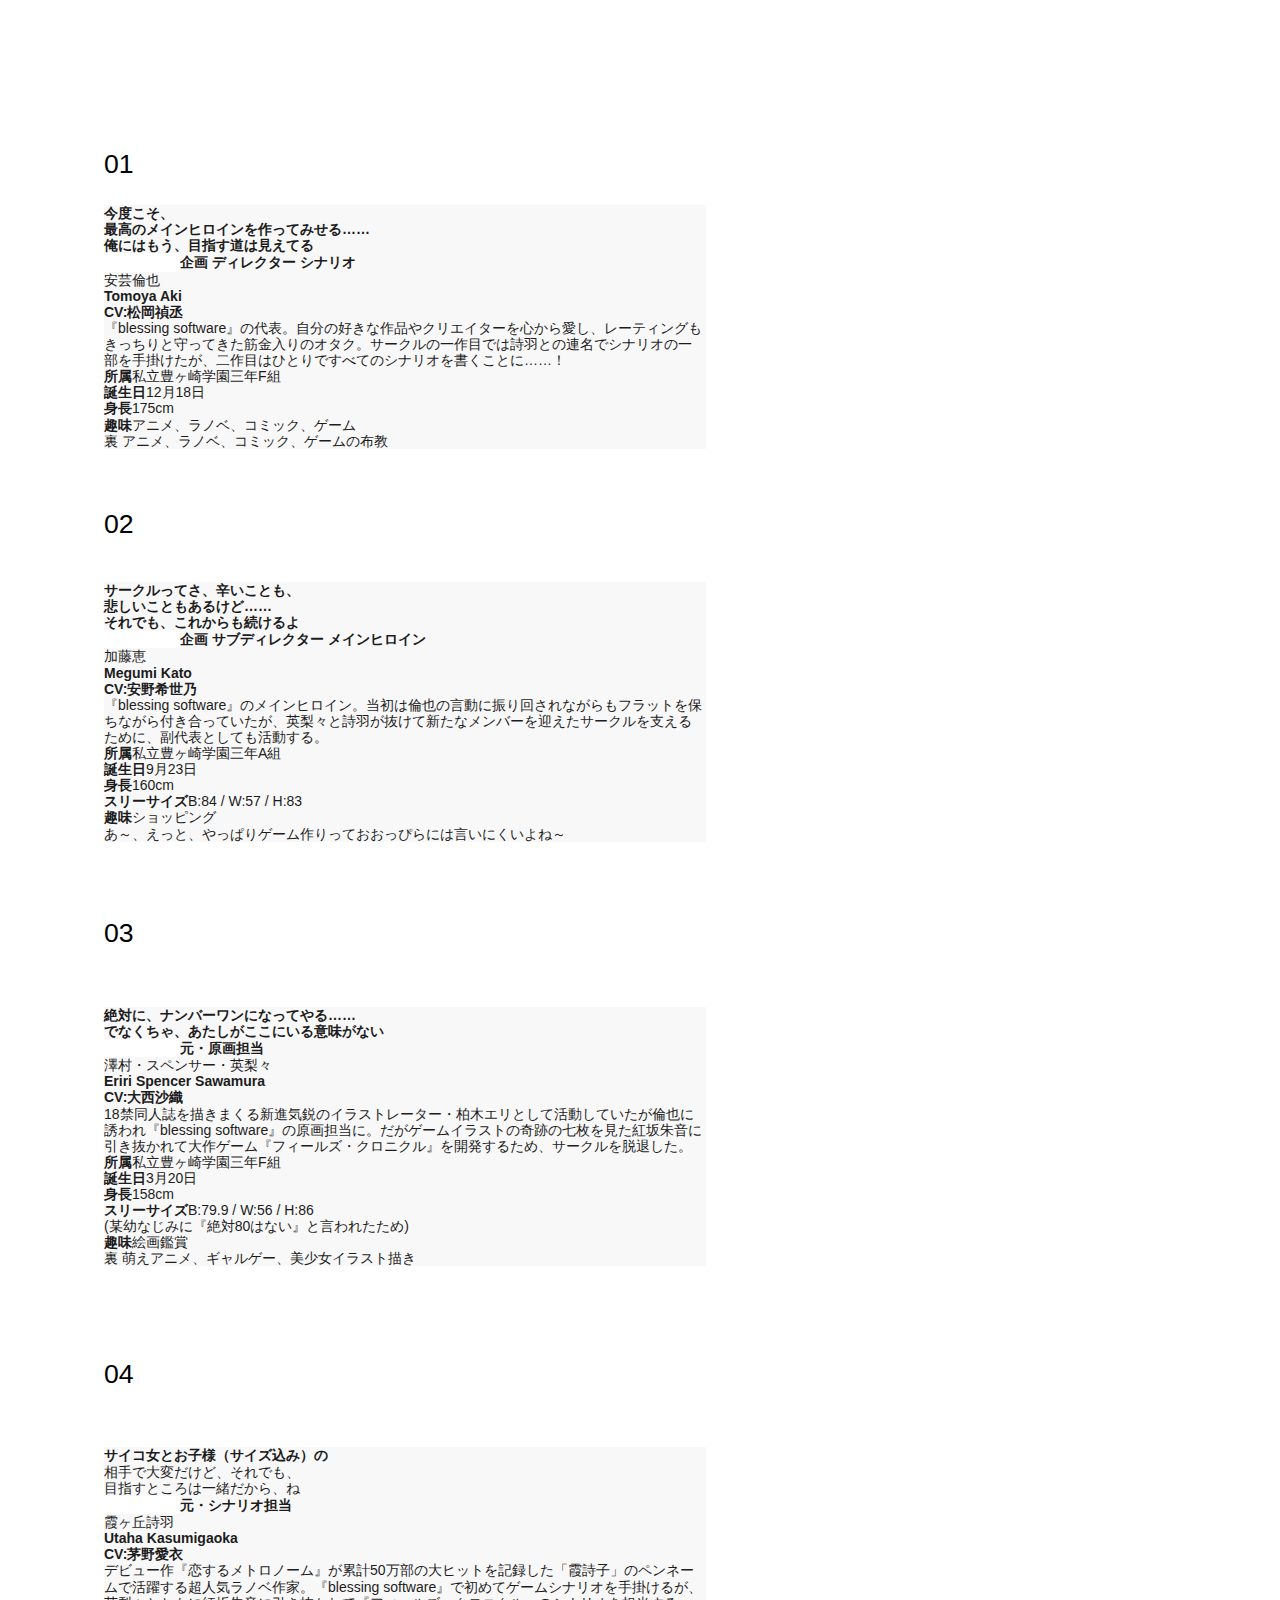
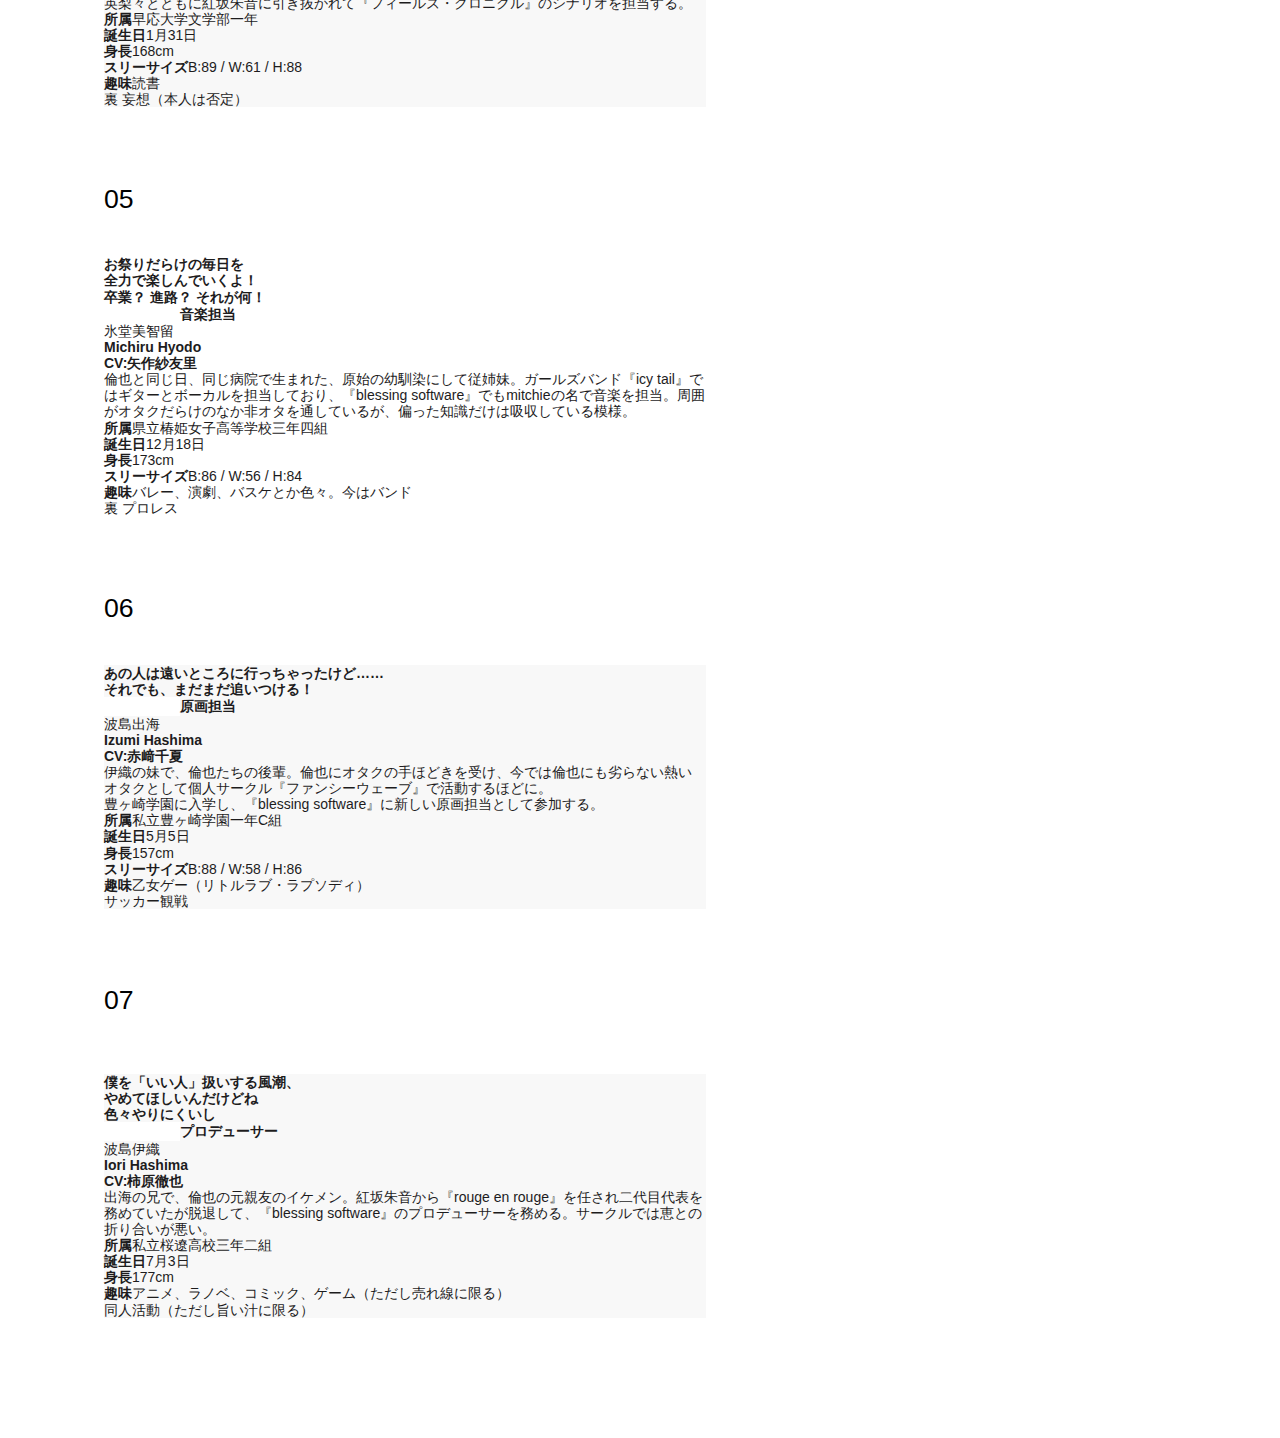
<file: text/character.html>
<html><head><meta content="text/html; charset=UTF-8" http-equiv="content-type"><style type="text/css">.lst-kix_aqgvry9ft6my-8>li:before{content:"\0025a0  "}.lst-kix_yg22d0frt7m1-2>li:before{content:"\0025a0  "}ul.lst-kix_jka4qryafmda-8{list-style-type:none}.lst-kix_yg22d0frt7m1-0>li:before{content:"  "}.lst-kix_yg22d0frt7m1-1>li:before{content:"\0025cb  "}ul.lst-kix_jka4qryafmda-1{list-style-type:none}ul.lst-kix_yg22d0frt7m1-4{list-style-type:none}ul.lst-kix_jka4qryafmda-0{list-style-type:none}ul.lst-kix_yg22d0frt7m1-5{list-style-type:none}ul.lst-kix_jka4qryafmda-3{list-style-type:none}ul.lst-kix_yg22d0frt7m1-6{list-style-type:none}ul.lst-kix_j9y5236015b-0{list-style-type:none}ul.lst-kix_jka4qryafmda-2{list-style-type:none}ul.lst-kix_yg22d0frt7m1-7{list-style-type:none}ul.lst-kix_jka4qryafmda-5{list-style-type:none}ul.lst-kix_yg22d0frt7m1-8{list-style-type:none}ul.lst-kix_jka4qryafmda-4{list-style-type:none}ul.lst-kix_jka4qryafmda-7{list-style-type:none}ul.lst-kix_jka4qryafmda-6{list-style-type:none}ul.lst-kix_yg22d0frt7m1-0{list-style-type:none}ul.lst-kix_yg22d0frt7m1-1{list-style-type:none}ul.lst-kix_yg22d0frt7m1-2{list-style-type:none}ul.lst-kix_yg22d0frt7m1-3{list-style-type:none}.lst-kix_sx49mi2dxip8-7>li:before{content:"\0025cb  "}.lst-kix_sx49mi2dxip8-6>li:before{content:"\0025cf  "}.lst-kix_sx49mi2dxip8-8>li:before{content:"\0025a0  "}.lst-kix_sx49mi2dxip8-5>li:before{content:"\0025a0  "}ul.lst-kix_aqgvry9ft6my-8{list-style-type:none}ul.lst-kix_aqgvry9ft6my-5{list-style-type:none}.lst-kix_jka4qryafmda-0>li:before{content:"  "}.lst-kix_jka4qryafmda-1>li:before{content:"\0025cb  "}ul.lst-kix_aqgvry9ft6my-4{list-style-type:none}ul.lst-kix_aqgvry9ft6my-7{list-style-type:none}ul.lst-kix_aqgvry9ft6my-6{list-style-type:none}ul.lst-kix_aqgvry9ft6my-1{list-style-type:none}.lst-kix_jka4qryafmda-2>li:before{content:"\0025a0  "}ul.lst-kix_aqgvry9ft6my-0{list-style-type:none}ul.lst-kix_aqgvry9ft6my-3{list-style-type:none}ul.lst-kix_aqgvry9ft6my-2{list-style-type:none}ul.lst-kix_sx49mi2dxip8-8{list-style-type:none}ul.lst-kix_sx49mi2dxip8-7{list-style-type:none}ul.lst-kix_sx49mi2dxip8-6{list-style-type:none}ul.lst-kix_sx49mi2dxip8-5{list-style-type:none}ul.lst-kix_sx49mi2dxip8-4{list-style-type:none}ul.lst-kix_sx49mi2dxip8-3{list-style-type:none}ul.lst-kix_sx49mi2dxip8-2{list-style-type:none}ul.lst-kix_sx49mi2dxip8-1{list-style-type:none}ul.lst-kix_sx49mi2dxip8-0{list-style-type:none}.lst-kix_jka4qryafmda-8>li:before{content:"\0025a0  "}.lst-kix_jka4qryafmda-4>li:before{content:"\0025cb  "}.lst-kix_jka4qryafmda-5>li:before{content:"\0025a0  "}.lst-kix_sx49mi2dxip8-0>li:before{content:"  "}.lst-kix_sx49mi2dxip8-1>li:before{content:"\0025cb  "}.lst-kix_jka4qryafmda-3>li:before{content:"\0025cf  "}.lst-kix_jka4qryafmda-7>li:before{content:"\0025cb  "}.lst-kix_sx49mi2dxip8-3>li:before{content:"\0025cf  "}.lst-kix_sx49mi2dxip8-2>li:before{content:"\0025a0  "}.lst-kix_sx49mi2dxip8-4>li:before{content:"\0025cb  "}.lst-kix_jka4qryafmda-6>li:before{content:"\0025cf  "}ul.lst-kix_z09qjpfjj9wl-7{list-style-type:none}ul.lst-kix_z09qjpfjj9wl-8{list-style-type:none}ul.lst-kix_z09qjpfjj9wl-5{list-style-type:none}ul.lst-kix_z09qjpfjj9wl-6{list-style-type:none}.lst-kix_j9y5236015b-0>li:before{content:"  "}.lst-kix_j9y5236015b-2>li:before{content:"\0025a0  "}.lst-kix_j9y5236015b-1>li:before{content:"\0025cb  "}.lst-kix_j9y5236015b-4>li:before{content:"\0025cb  "}.lst-kix_j9y5236015b-6>li:before{content:"\0025cf  "}.lst-kix_j9y5236015b-3>li:before{content:"\0025cf  "}.lst-kix_j9y5236015b-7>li:before{content:"\0025cb  "}.lst-kix_j9y5236015b-5>li:before{content:"\0025a0  "}ul.lst-kix_3fnllqt2uqr1-3{list-style-type:none}ul.lst-kix_3fnllqt2uqr1-2{list-style-type:none}ul.lst-kix_3fnllqt2uqr1-5{list-style-type:none}.lst-kix_j9y5236015b-8>li:before{content:"\0025a0  "}ul.lst-kix_3fnllqt2uqr1-4{list-style-type:none}ul.lst-kix_3fnllqt2uqr1-7{list-style-type:none}ul.lst-kix_3fnllqt2uqr1-6{list-style-type:none}ul.lst-kix_3fnllqt2uqr1-8{list-style-type:none}ul.lst-kix_3fnllqt2uqr1-1{list-style-type:none}ul.lst-kix_3fnllqt2uqr1-0{list-style-type:none}ul.lst-kix_z09qjpfjj9wl-3{list-style-type:none}ul.lst-kix_z09qjpfjj9wl-4{list-style-type:none}ul.lst-kix_z09qjpfjj9wl-1{list-style-type:none}ul.lst-kix_z09qjpfjj9wl-2{list-style-type:none}ul.lst-kix_z09qjpfjj9wl-0{list-style-type:none}ul.lst-kix_j9y5236015b-5{list-style-type:none}ul.lst-kix_j9y5236015b-6{list-style-type:none}ul.lst-kix_j9y5236015b-7{list-style-type:none}ul.lst-kix_j9y5236015b-8{list-style-type:none}ul.lst-kix_j9y5236015b-1{list-style-type:none}ul.lst-kix_j9y5236015b-2{list-style-type:none}ul.lst-kix_j9y5236015b-3{list-style-type:none}ul.lst-kix_j9y5236015b-4{list-style-type:none}.lst-kix_3fnllqt2uqr1-0>li:before{content:"  "}.lst-kix_z09qjpfjj9wl-3>li:before{content:"\0025cf  "}.lst-kix_z09qjpfjj9wl-2>li:before{content:"\0025a0  "}.lst-kix_z09qjpfjj9wl-4>li:before{content:"\0025cb  "}.lst-kix_aqgvry9ft6my-2>li:before{content:"\0025a0  "}.lst-kix_aqgvry9ft6my-4>li:before{content:"\0025cb  "}.lst-kix_z09qjpfjj9wl-1>li:before{content:"\0025cb  "}.lst-kix_z09qjpfjj9wl-5>li:before{content:"\0025a0  "}.lst-kix_yg22d0frt7m1-3>li:before{content:"\0025cf  "}.lst-kix_aqgvry9ft6my-3>li:before{content:"\0025cf  "}.lst-kix_aqgvry9ft6my-7>li:before{content:"\0025cb  "}.lst-kix_z09qjpfjj9wl-7>li:before{content:"\0025cb  "}.lst-kix_3fnllqt2uqr1-1>li:before{content:"\0025cb  "}.lst-kix_yg22d0frt7m1-4>li:before{content:"\0025cb  "}.lst-kix_yg22d0frt7m1-5>li:before{content:"\0025a0  "}.lst-kix_z09qjpfjj9wl-0>li:before{content:"  "}.lst-kix_z09qjpfjj9wl-6>li:before{content:"\0025cf  "}.lst-kix_z09qjpfjj9wl-8>li:before{content:"\0025a0  "}.lst-kix_aqgvry9ft6my-6>li:before{content:"\0025cf  "}.lst-kix_3fnllqt2uqr1-2>li:before{content:"\0025a0  "}.lst-kix_3fnllqt2uqr1-3>li:before{content:"\0025cf  "}.lst-kix_yg22d0frt7m1-6>li:before{content:"\0025cf  "}.lst-kix_aqgvry9ft6my-5>li:before{content:"\0025a0  "}.lst-kix_3fnllqt2uqr1-4>li:before{content:"\0025cb  "}.lst-kix_3fnllqt2uqr1-5>li:before{content:"\0025a0  "}.lst-kix_yg22d0frt7m1-8>li:before{content:"\0025a0  "}.lst-kix_yg22d0frt7m1-7>li:before{content:"\0025cb  "}.lst-kix_3fnllqt2uqr1-8>li:before{content:"\0025a0  "}.lst-kix_aqgvry9ft6my-0>li:before{content:"  "}.lst-kix_3fnllqt2uqr1-6>li:before{content:"\0025cf  "}.lst-kix_3fnllqt2uqr1-7>li:before{content:"\0025cb  "}.lst-kix_aqgvry9ft6my-1>li:before{content:"\0025cb  "}ol{margin:0;padding:0}table td,table th{padding:0}.c4{background-color:#ffffff;padding-top:0pt;padding-bottom:0pt;line-height:1.15;orphans:2;widows:2;text-align:left}.c3{color:#000000;font-weight:400;text-decoration:none;vertical-align:baseline;font-size:12pt;font-family:"Arial";font-style:normal}.c11{padding-top:20pt;padding-bottom:6pt;line-height:1.15;page-break-after:avoid;orphans:2;widows:2;text-align:left}.c2{background-color:#f8f8f8;padding-top:0pt;padding-bottom:0pt;line-height:1.15;orphans:2;widows:2;text-align:left}.c6{padding-top:0pt;padding-bottom:0pt;line-height:1.15;orphans:2;widows:2;text-align:left;height:12pt}.c1{color:#1d1c1d;font-weight:400;text-decoration:none;vertical-align:baseline;font-size:10.5pt;font-family:"Arial";font-style:normal}.c5{text-decoration:none;vertical-align:baseline;font-family:"Arial";font-style:normal}.c0{font-size:10.5pt;color:#1d1c1d;font-weight:700}.c9{color:#000000;font-weight:400;font-size:20pt}.c12{background-color:#ffffff;max-width:451.4pt;padding:72pt 72pt 72pt 72pt}.c8{padding:0;margin:0}.c10{margin-left:57pt;padding-left:0pt}.c7{color:#1d1c1d;font-size:10.5pt}.title{padding-top:0pt;color:#000000;font-size:26pt;padding-bottom:3pt;font-family:"Arial";line-height:1.15;page-break-after:avoid;orphans:2;widows:2;text-align:left}.subtitle{padding-top:0pt;color:#666666;font-size:15pt;padding-bottom:16pt;font-family:"Arial";line-height:1.15;page-break-after:avoid;orphans:2;widows:2;text-align:left}li{color:#000000;font-size:12pt;font-family:"Arial"}p{margin:0;color:#000000;font-size:12pt;font-family:"Arial"}h1{padding-top:20pt;color:#000000;font-size:20pt;padding-bottom:6pt;font-family:"Arial";line-height:1.15;page-break-after:avoid;orphans:2;widows:2;text-align:left}h2{padding-top:18pt;color:#000000;font-size:16pt;padding-bottom:6pt;font-family:"Arial";line-height:1.15;page-break-after:avoid;orphans:2;widows:2;text-align:left}h3{padding-top:16pt;color:#434343;font-size:14pt;padding-bottom:4pt;font-family:"Arial";line-height:1.15;page-break-after:avoid;orphans:2;widows:2;text-align:left}h4{padding-top:14pt;color:#666666;font-size:12pt;padding-bottom:4pt;font-family:"Arial";line-height:1.15;page-break-after:avoid;orphans:2;widows:2;text-align:left}h5{padding-top:12pt;color:#666666;font-size:11pt;padding-bottom:4pt;font-family:"Arial";line-height:1.15;page-break-after:avoid;orphans:2;widows:2;text-align:left}h6{padding-top:12pt;color:#666666;font-size:11pt;padding-bottom:4pt;font-family:"Arial";line-height:1.15;page-break-after:avoid;font-style:italic;orphans:2;widows:2;text-align:left}</style></head><body><div class="c12"><h1 class="c11" id="h.szaqlkeztqk1"><span class="c5 c9">01</span></h1><p class="c2"><span class="c5 c0">&#20170;&#24230;&#12371;&#12381;&#12289;</span></p><p class="c2"><span class="c5 c0">&#26368;&#39640;&#12398;&#12513;&#12452;&#12531;&#12498;&#12525;&#12452;&#12531;&#12434;&#20316;&#12387;&#12390;&#12415;&#12379;&#12427;&hellip;&hellip;</span></p><p class="c2"><span class="c5 c0">&#20474;&#12395;&#12399;&#12418;&#12358;&#12289;&#30446;&#25351;&#12377;&#36947;&#12399;&#35211;&#12360;&#12390;&#12427;</span></p><ul class="c8 lst-kix_3fnllqt2uqr1-0 start"><li class="c2 c10"><span class="c0">&#20225;&#30011;</span><span class="c7">&nbsp;</span><span class="c0">&#12487;&#12451;&#12524;&#12463;&#12479;&#12540;</span><span class="c7">&nbsp;</span><span class="c5 c0">&#12471;&#12490;&#12522;&#12458;</span></li></ul><p class="c2"><span class="c1">&#23433;&#33464;&#20523;&#20063;</span></p><p class="c2"><span class="c5 c0">Tomoya Aki</span></p><p class="c2"><span class="c5 c0">CV:&#26494;&#23713;&#31118;&#19998;</span></p><p class="c2"><span class="c1">&#12302;blessing software&#12303;&#12398;&#20195;&#34920;&#12290;&#33258;&#20998;&#12398;&#22909;&#12365;&#12394;&#20316;&#21697;&#12420;&#12463;&#12522;&#12456;&#12452;&#12479;&#12540;&#12434;&#24515;&#12363;&#12425;&#24859;&#12375;&#12289;&#12524;&#12540;&#12486;&#12451;&#12531;&#12464;&#12418;&#12365;&#12387;&#12385;&#12426;&#12392;&#23432;&#12387;&#12390;&#12365;&#12383;&#31563;&#37329;&#20837;&#12426;&#12398;&#12458;&#12479;&#12463;&#12290;&#12469;&#12540;&#12463;&#12523;&#12398;&#19968;&#20316;&#30446;&#12391;&#12399;&#35433;&#32701;&#12392;&#12398;&#36899;&#21517;&#12391;&#12471;&#12490;&#12522;&#12458;&#12398;&#19968;&#37096;&#12434;&#25163;&#25499;&#12369;&#12383;&#12364;&#12289;&#20108;&#20316;&#30446;&#12399;&#12402;&#12392;&#12426;&#12391;&#12377;&#12409;&#12390;&#12398;&#12471;&#12490;&#12522;&#12458;&#12434;&#26360;&#12367;&#12371;&#12392;&#12395;&hellip;&hellip;&#65281;</span></p><p class="c2"><span class="c0">&#25152;&#23646;</span><span class="c1">&#31169;&#31435;&#35914;&#12534;&#23822;&#23398;&#22290;&#19977;&#24180;F&#32068;</span></p><p class="c2"><span class="c0">&#35477;&#29983;&#26085;</span><span class="c1">12&#26376;18&#26085;</span></p><p class="c2"><span class="c0">&#36523;&#38263;</span><span class="c1">175cm</span></p><p class="c2"><span class="c0">&#36259;&#21619;</span><span class="c1">&#12450;&#12491;&#12513;&#12289;&#12521;&#12494;&#12505;&#12289;&#12467;&#12511;&#12483;&#12463;&#12289;&#12466;&#12540;&#12512;</span></p><p class="c2"><span class="c1">&#35023; &#12450;&#12491;&#12513;&#12289;&#12521;&#12494;&#12505;&#12289;&#12467;&#12511;&#12483;&#12463;&#12289;&#12466;&#12540;&#12512;&#12398;&#24067;&#25945;</span></p><p class="c6"><span class="c3"></span></p><h1 class="c11" id="h.t20dg9hngxcy"><span class="c5 c9">02</span></h1><p class="c6"><span class="c3"></span></p><p class="c2"><span class="c5 c0">&#12469;&#12540;&#12463;&#12523;&#12387;&#12390;&#12373;&#12289;&#36763;&#12356;&#12371;&#12392;&#12418;&#12289;</span></p><p class="c2"><span class="c5 c0">&#24754;&#12375;&#12356;&#12371;&#12392;&#12418;&#12354;&#12427;&#12369;&#12393;&hellip;&hellip;</span></p><p class="c2"><span class="c5 c0">&#12381;&#12428;&#12391;&#12418;&#12289;&#12371;&#12428;&#12363;&#12425;&#12418;&#32154;&#12369;&#12427;&#12424;</span></p><ul class="c8 lst-kix_aqgvry9ft6my-0 start"><li class="c2 c10"><span class="c0">&#20225;&#30011;</span><span class="c7">&nbsp;</span><span class="c0">&#12469;&#12502;&#12487;&#12451;&#12524;&#12463;&#12479;&#12540;</span><span class="c7">&nbsp;</span><span class="c5 c0">&#12513;&#12452;&#12531;&#12498;&#12525;&#12452;&#12531;</span></li></ul><p class="c2"><span class="c1">&#21152;&#34276;&#24693;</span></p><p class="c2"><span class="c0 c5">Megumi Kato</span></p><p class="c2"><span class="c5 c0">CV:&#23433;&#37326;&#24076;&#19990;&#20035;</span></p><p class="c2"><span class="c1">&#12302;blessing software&#12303;&#12398;&#12513;&#12452;&#12531;&#12498;&#12525;&#12452;&#12531;&#12290;&#24403;&#21021;&#12399;&#20523;&#20063;&#12398;&#35328;&#21205;&#12395;&#25391;&#12426;&#22238;&#12373;&#12428;&#12394;&#12364;&#12425;&#12418;&#12501;&#12521;&#12483;&#12488;&#12434;&#20445;&#12385;&#12394;&#12364;&#12425;&#20184;&#12365;&#21512;&#12387;&#12390;&#12356;&#12383;&#12364;&#12289;&#33521;&#26792;&#12293;&#12392;&#35433;&#32701;&#12364;&#25244;&#12369;&#12390;&#26032;&#12383;&#12394;&#12513;&#12531;&#12496;&#12540;&#12434;&#36814;&#12360;&#12383;&#12469;&#12540;&#12463;&#12523;&#12434;&#25903;&#12360;&#12427;&#12383;&#12417;&#12395;&#12289;&#21103;&#20195;&#34920;&#12392;&#12375;&#12390;&#12418;&#27963;&#21205;&#12377;&#12427;&#12290;</span></p><p class="c2"><span class="c0">&#25152;&#23646;</span><span class="c1">&#31169;&#31435;&#35914;&#12534;&#23822;&#23398;&#22290;&#19977;&#24180;A&#32068;</span></p><p class="c2"><span class="c0">&#35477;&#29983;&#26085;</span><span class="c1">9&#26376;23&#26085;</span></p><p class="c2"><span class="c0">&#36523;&#38263;</span><span class="c1">160cm</span></p><p class="c2"><span class="c0">&#12473;&#12522;&#12540;&#12469;&#12452;&#12474;</span><span class="c1">B:84 / W:57 / H:83</span></p><p class="c2"><span class="c0">&#36259;&#21619;</span><span class="c1">&#12471;&#12519;&#12483;&#12500;&#12531;&#12464;</span></p><p class="c2"><span class="c1">&#12354;&#65374;&#12289;&#12360;&#12387;&#12392;&#12289;&#12420;&#12387;&#12401;&#12426;&#12466;&#12540;&#12512;&#20316;&#12426;&#12387;&#12390;&#12362;&#12362;&#12387;&#12404;&#12425;&#12395;&#12399;&#35328;&#12356;&#12395;&#12367;&#12356;&#12424;&#12397;&#65374;</span></p><p class="c6"><span class="c3"></span></p><p class="c6"><span class="c3"></span></p><h1 class="c11" id="h.wmfu5vpnsmmx"><span class="c5 c9">03</span></h1><p class="c6"><span class="c3"></span></p><p class="c6"><span class="c3"></span></p><p class="c2"><span class="c5 c0">&#32118;&#23550;&#12395;&#12289;&#12490;&#12531;&#12496;&#12540;&#12527;&#12531;&#12395;&#12394;&#12387;&#12390;&#12420;&#12427;&hellip;&hellip;</span></p><p class="c2"><span class="c5 c0">&#12391;&#12394;&#12367;&#12385;&#12419;&#12289;&#12354;&#12383;&#12375;&#12364;&#12371;&#12371;&#12395;&#12356;&#12427;&#24847;&#21619;&#12364;&#12394;&#12356;</span></p><ul class="c8 lst-kix_yg22d0frt7m1-0 start"><li class="c2 c10"><span class="c5 c0">&#20803;&#12539;&#21407;&#30011;&#25285;&#24403;</span></li></ul><p class="c2"><span class="c1">&#28580;&#26449;&#12539;&#12473;&#12506;&#12531;&#12469;&#12540;&#12539;&#33521;&#26792;&#12293;</span></p><p class="c2"><span class="c5 c0">Eriri Spencer Sawamura</span></p><p class="c2"><span class="c5 c0">CV:&#22823;&#35199;&#27801;&#32340;</span></p><p class="c2"><span class="c1">18&#31105;&#21516;&#20154;&#35468;&#12434;&#25551;&#12365;&#12414;&#12367;&#12427;&#26032;&#36914;&#27671;&#37613;&#12398;&#12452;&#12521;&#12473;&#12488;&#12524;&#12540;&#12479;&#12540;&#12539;&#26575;&#26408;&#12456;&#12522;&#12392;&#12375;&#12390;&#27963;&#21205;&#12375;&#12390;&#12356;&#12383;&#12364;&#20523;&#20063;&#12395;&#35480;&#12431;&#12428;&#12302;blessing software&#12303;&#12398;&#21407;&#30011;&#25285;&#24403;&#12395;&#12290;&#12384;&#12364;&#12466;&#12540;&#12512;&#12452;&#12521;&#12473;&#12488;&#12398;&#22855;&#36321;&#12398;&#19971;&#26522;&#12434;&#35211;&#12383;&#32005;&#22338;&#26417;&#38899;&#12395;&#24341;&#12365;&#25244;&#12363;&#12428;&#12390;&#22823;&#20316;&#12466;&#12540;&#12512;&#12302;&#12501;&#12451;&#12540;&#12523;&#12474;&#12539;&#12463;&#12525;&#12491;&#12463;&#12523;&#12303;&#12434;&#38283;&#30330;&#12377;&#12427;&#12383;&#12417;&#12289;&#12469;&#12540;&#12463;&#12523;&#12434;&#33073;&#36864;&#12375;&#12383;&#12290;</span></p><p class="c2"><span class="c0">&#25152;&#23646;</span><span class="c1">&#31169;&#31435;&#35914;&#12534;&#23822;&#23398;&#22290;&#19977;&#24180;F&#32068;</span></p><p class="c2"><span class="c0">&#35477;&#29983;&#26085;</span><span class="c1">3&#26376;20&#26085;</span></p><p class="c2"><span class="c0">&#36523;&#38263;</span><span class="c1">158cm</span></p><p class="c2"><span class="c0">&#12473;&#12522;&#12540;&#12469;&#12452;&#12474;</span><span class="c1">B:79.9 / W:56 / H:86</span></p><p class="c2"><span class="c1">(&#26576;&#24188;&#12394;&#12376;&#12415;&#12395;&#12302;&#32118;&#23550;80&#12399;&#12394;&#12356;&#12303;&#12392;&#35328;&#12431;&#12428;&#12383;&#12383;&#12417;)</span></p><p class="c2"><span class="c0">&#36259;&#21619;</span><span class="c1">&#32117;&#30011;&#37969;&#36062;</span></p><p class="c2"><span class="c1">&#35023; &#33804;&#12360;&#12450;&#12491;&#12513;&#12289;&#12462;&#12515;&#12523;&#12466;&#12540;&#12289;&#32654;&#23569;&#22899;&#12452;&#12521;&#12473;&#12488;&#25551;&#12365;</span></p><p class="c6"><span class="c3"></span></p><p class="c6"><span class="c3"></span></p><p class="c6"><span class="c3"></span></p><h1 class="c11" id="h.s7xul2ymffrg"><span class="c5 c9">04</span></h1><p class="c6"><span class="c3"></span></p><p class="c6"><span class="c3"></span></p><p class="c2"><span class="c5 c0">&#12469;&#12452;&#12467;&#22899;&#12392;&#12362;&#23376;&#27096;&#65288;&#12469;&#12452;&#12474;&#36796;&#12415;&#65289;&#12398;</span></p><p class="c2"><span class="c1">&#30456;&#25163;&#12391;&#22823;&#22793;&#12384;&#12369;&#12393;&#12289;&#12381;&#12428;&#12391;&#12418;&#12289;</span></p><p class="c2"><span class="c1">&#30446;&#25351;&#12377;&#12392;&#12371;&#12429;&#12399;&#19968;&#32210;&#12384;&#12363;&#12425;&#12289;&#12397;</span></p><ul class="c8 lst-kix_z09qjpfjj9wl-0 start"><li class="c2 c10"><span class="c5 c0">&#20803;&#12539;&#12471;&#12490;&#12522;&#12458;&#25285;&#24403;</span></li></ul><p class="c2"><span class="c1">&#38686;&#12534;&#19992;&#35433;&#32701;</span></p><p class="c2"><span class="c5 c0">Utaha Kasumigaoka</span></p><p class="c2"><span class="c5 c0">CV:&#33541;&#37326;&#24859;&#34915;</span></p><p class="c2"><span class="c1">&#12487;&#12499;&#12517;&#12540;&#20316;&#12302;&#24651;&#12377;&#12427;&#12513;&#12488;&#12525;&#12494;&#12540;&#12512;&#12303;&#12364;&#32047;&#35336;50&#19975;&#37096;&#12398;&#22823;&#12498;&#12483;&#12488;&#12434;&#35352;&#37682;&#12375;&#12383;&#12300;&#38686;&#35433;&#23376;&#12301;&#12398;&#12506;&#12531;&#12493;&#12540;&#12512;&#12391;&#27963;&#36493;&#12377;&#12427;&#36229;&#20154;&#27671;&#12521;&#12494;&#12505;&#20316;&#23478;&#12290;&#12302;blessing software&#12303;&#12391;&#21021;&#12417;&#12390;&#12466;&#12540;&#12512;&#12471;&#12490;&#12522;&#12458;&#12434;&#25163;&#25499;&#12369;&#12427;&#12364;&#12289;&#33521;&#26792;&#12293;&#12392;&#12392;&#12418;&#12395;&#32005;&#22338;&#26417;&#38899;&#12395;&#24341;&#12365;&#25244;&#12363;&#12428;&#12390;&#12302;&#12501;&#12451;&#12540;&#12523;&#12474;&#12539;&#12463;&#12525;&#12491;&#12463;&#12523;&#12303;&#12398;&#12471;&#12490;&#12522;&#12458;&#12434;&#25285;&#24403;&#12377;&#12427;&#12290;</span></p><p class="c2"><span class="c0">&#25152;&#23646;</span><span class="c1">&#26089;&#24540;&#22823;&#23398;&#25991;&#23398;&#37096;&#19968;&#24180;</span></p><p class="c2"><span class="c0">&#35477;&#29983;&#26085;</span><span class="c1">1&#26376;31&#26085;</span></p><p class="c2"><span class="c0">&#36523;&#38263;</span><span class="c1">168cm</span></p><p class="c2"><span class="c0">&#12473;&#12522;&#12540;&#12469;&#12452;&#12474;</span><span class="c1">B:89 / W:61 / H:88</span></p><p class="c2"><span class="c0">&#36259;&#21619;</span><span class="c1">&#35501;&#26360;</span></p><p class="c2"><span class="c1">&#35023; &#22916;&#24819;&#65288;&#26412;&#20154;&#12399;&#21542;&#23450;&#65289;</span></p><p class="c6"><span class="c3"></span></p><p class="c6"><span class="c3"></span></p><h1 class="c11" id="h.gtdr4rxv8b9p"><span class="c5 c9">05</span></h1><p class="c6"><span class="c3"></span></p><p class="c4"><span class="c5 c0">&#12362;&#31085;&#12426;&#12384;&#12425;&#12369;&#12398;&#27598;&#26085;&#12434;</span></p><p class="c4"><span class="c5 c0">&#20840;&#21147;&#12391;&#27005;&#12375;&#12435;&#12391;&#12356;&#12367;&#12424;&#65281;</span></p><p class="c4"><span class="c5 c0">&#21330;&#26989;&#65311; &#36914;&#36335;&#65311; &#12381;&#12428;&#12364;&#20309;&#65281;</span></p><ul class="c8 lst-kix_j9y5236015b-0 start"><li class="c4 c10"><span class="c5 c0">&#38899;&#27005;&#25285;&#24403;</span></li></ul><p class="c4"><span class="c1">&#27703;&#22530;&#32654;&#26234;&#30041;</span></p><p class="c4"><span class="c5 c0">Michiru Hyodo</span></p><p class="c4"><span class="c5 c0">CV:&#30690;&#20316;&#32023;&#21451;&#37324;</span></p><p class="c4"><span class="c1">&#20523;&#20063;&#12392;&#21516;&#12376;&#26085;&#12289;&#21516;&#12376;&#30149;&#38498;&#12391;&#29983;&#12414;&#12428;&#12383;&#12289;&#21407;&#22987;&#12398;&#24188;&#39348;&#26579;&#12395;&#12375;&#12390;&#24467;&#22985;&#22969;&#12290;&#12460;&#12540;&#12523;&#12474;&#12496;&#12531;&#12489;&#12302;icy tail&#12303;&#12391;&#12399;&#12462;&#12479;&#12540;&#12392;&#12508;&#12540;&#12459;&#12523;&#12434;&#25285;&#24403;&#12375;&#12390;&#12362;&#12426;&#12289;&#12302;blessing software&#12303;&#12391;&#12418;mitchie&#12398;&#21517;&#12391;&#38899;&#27005;&#12434;&#25285;&#24403;&#12290;&#21608;&#22258;&#12364;&#12458;&#12479;&#12463;&#12384;&#12425;&#12369;&#12398;&#12394;&#12363;&#38750;&#12458;&#12479;&#12434;&#36890;&#12375;&#12390;&#12356;&#12427;&#12364;&#12289;&#20559;&#12387;&#12383;&#30693;&#35672;&#12384;&#12369;&#12399;&#21560;&#21454;&#12375;&#12390;&#12356;&#12427;&#27169;&#27096;&#12290;</span></p><p class="c4"><span class="c0">&#25152;&#23646;</span><span class="c1">&#30476;&#31435;&#26943;&#23019;&#22899;&#23376;&#39640;&#31561;&#23398;&#26657;&#19977;&#24180;&#22235;&#32068;</span></p><p class="c4"><span class="c0">&#35477;&#29983;&#26085;</span><span class="c1">12&#26376;18&#26085;</span></p><p class="c4"><span class="c0">&#36523;&#38263;</span><span class="c1">173cm</span></p><p class="c4"><span class="c0">&#12473;&#12522;&#12540;&#12469;&#12452;&#12474;</span><span class="c1">B:86 / W:56 / H:84</span></p><p class="c4"><span class="c0">&#36259;&#21619;</span><span class="c1">&#12496;&#12524;&#12540;&#12289;&#28436;&#21127;&#12289;&#12496;&#12473;&#12465;&#12392;&#12363;&#33394;&#12293;&#12290;&#20170;&#12399;&#12496;&#12531;&#12489;</span></p><p class="c4"><span class="c1">&#35023; &#12503;&#12525;&#12524;&#12473;</span></p><p class="c6"><span class="c3"></span></p><p class="c6"><span class="c3"></span></p><h1 class="c11" id="h.jgigrzdu955n"><span class="c5 c9">06</span></h1><p class="c6"><span class="c3"></span></p><p class="c2"><span class="c5 c0">&#12354;&#12398;&#20154;&#12399;&#36960;&#12356;&#12392;&#12371;&#12429;&#12395;&#34892;&#12387;&#12385;&#12419;&#12387;&#12383;&#12369;&#12393;&hellip;&hellip;</span></p><p class="c2"><span class="c5 c0">&#12381;&#12428;&#12391;&#12418;&#12289;&#12414;&#12384;&#12414;&#12384;&#36861;&#12356;&#12388;&#12369;&#12427;&#65281;</span></p><ul class="c8 lst-kix_jka4qryafmda-0 start"><li class="c2 c10"><span class="c5 c0">&#21407;&#30011;&#25285;&#24403;</span></li></ul><p class="c2"><span class="c1">&#27874;&#23798;&#20986;&#28023;</span></p><p class="c2"><span class="c5 c0">Izumi Hashima</span></p><p class="c2"><span class="c5 c0">CV:&#36196;&#64017;&#21315;&#22799;</span></p><p class="c2"><span class="c1">&#20234;&#32340;&#12398;&#22969;&#12391;&#12289;&#20523;&#20063;&#12383;&#12385;&#12398;&#24460;&#36649;&#12290;&#20523;&#20063;&#12395;&#12458;&#12479;&#12463;&#12398;&#25163;&#12411;&#12393;&#12365;&#12434;&#21463;&#12369;&#12289;&#20170;&#12391;&#12399;&#20523;&#20063;&#12395;&#12418;&#21155;&#12425;&#12394;&#12356;&#29105;&#12356;&#12458;&#12479;&#12463;&#12392;&#12375;&#12390;&#20491;&#20154;&#12469;&#12540;&#12463;&#12523;&#12302;&#12501;&#12449;&#12531;&#12471;&#12540;&#12454;&#12455;&#12540;&#12502;&#12303;&#12391;&#27963;&#21205;&#12377;&#12427;&#12411;&#12393;&#12395;&#12290;</span></p><p class="c2"><span class="c1">&#35914;&#12534;&#23822;&#23398;&#22290;&#12395;&#20837;&#23398;&#12375;&#12289;&#12302;blessing software&#12303;&#12395;&#26032;&#12375;&#12356;&#21407;&#30011;&#25285;&#24403;&#12392;&#12375;&#12390;&#21442;&#21152;&#12377;&#12427;&#12290;</span></p><p class="c2"><span class="c0">&#25152;&#23646;</span><span class="c1">&#31169;&#31435;&#35914;&#12534;&#23822;&#23398;&#22290;&#19968;&#24180;C&#32068;</span></p><p class="c2"><span class="c0">&#35477;&#29983;&#26085;</span><span class="c1">5&#26376;5&#26085;</span></p><p class="c2"><span class="c0">&#36523;&#38263;</span><span class="c1">157cm</span></p><p class="c2"><span class="c0">&#12473;&#12522;&#12540;&#12469;&#12452;&#12474;</span><span class="c1">B:88 / W:58 / H:86</span></p><p class="c2"><span class="c0">&#36259;&#21619;</span><span class="c1">&#20057;&#22899;&#12466;&#12540;&#65288;&#12522;&#12488;&#12523;&#12521;&#12502;&#12539;&#12521;&#12503;&#12477;&#12487;&#12451;&#65289;</span></p><p class="c2"><span class="c1">&#12469;&#12483;&#12459;&#12540;&#35251;&#25126;</span></p><p class="c6"><span class="c3"></span></p><p class="c6"><span class="c3"></span></p><h1 class="c11" id="h.96bo348c2wn6"><span class="c5 c9">07</span></h1><p class="c6"><span class="c3"></span></p><p class="c6"><span class="c3"></span></p><p class="c2"><span class="c5 c0">&#20693;&#12434;&#12300;&#12356;&#12356;&#20154;&#12301;&#25201;&#12356;&#12377;&#12427;&#39080;&#28526;&#12289;</span></p><p class="c2"><span class="c5 c0">&#12420;&#12417;&#12390;&#12411;&#12375;&#12356;&#12435;&#12384;&#12369;&#12393;&#12397;</span></p><p class="c2"><span class="c5 c0">&#33394;&#12293;&#12420;&#12426;&#12395;&#12367;&#12356;&#12375;</span></p><ul class="c8 lst-kix_sx49mi2dxip8-0 start"><li class="c2 c10"><span class="c5 c0">&#12503;&#12525;&#12487;&#12517;&#12540;&#12469;&#12540;</span></li></ul><p class="c2"><span class="c1">&#27874;&#23798;&#20234;&#32340;</span></p><p class="c2"><span class="c5 c0">Iori Hashima</span></p><p class="c2"><span class="c5 c0">CV:&#26623;&#21407;&#24505;&#20063;</span></p><p class="c2"><span class="c1">&#20986;&#28023;&#12398;&#20804;&#12391;&#12289;&#20523;&#20063;&#12398;&#20803;&#35242;&#21451;&#12398;&#12452;&#12465;&#12513;&#12531;&#12290;&#32005;&#22338;&#26417;&#38899;&#12363;&#12425;&#12302;rouge en rouge&#12303;&#12434;&#20219;&#12373;&#12428;&#20108;&#20195;&#30446;&#20195;&#34920;&#12434;&#21209;&#12417;&#12390;&#12356;&#12383;&#12364;&#33073;&#36864;&#12375;&#12390;&#12289;&#12302;blessing software&#12303;&#12398;&#12503;&#12525;&#12487;&#12517;&#12540;&#12469;&#12540;&#12434;&#21209;&#12417;&#12427;&#12290;&#12469;&#12540;&#12463;&#12523;&#12391;&#12399;&#24693;&#12392;&#12398;&#25240;&#12426;&#21512;&#12356;&#12364;&#24746;&#12356;&#12290;</span></p><p class="c2"><span class="c0">&#25152;&#23646;</span><span class="c1">&#31169;&#31435;&#26716;&#36988;&#39640;&#26657;&#19977;&#24180;&#20108;&#32068;</span></p><p class="c2"><span class="c0">&#35477;&#29983;&#26085;</span><span class="c1">7&#26376;3&#26085;</span></p><p class="c2"><span class="c0">&#36523;&#38263;</span><span class="c1">177cm</span></p><p class="c2"><span class="c0">&#36259;&#21619;</span><span class="c1">&#12450;&#12491;&#12513;&#12289;&#12521;&#12494;&#12505;&#12289;&#12467;&#12511;&#12483;&#12463;&#12289;&#12466;&#12540;&#12512;&#65288;&#12383;&#12384;&#12375;&#22770;&#12428;&#32218;&#12395;&#38480;&#12427;&#65289;</span></p><p class="c2"><span class="c1">&#21516;&#20154;&#27963;&#21205;&#65288;&#12383;&#12384;&#12375;&#26088;&#12356;&#27713;&#12395;&#38480;&#12427;&#65289;</span></p><p class="c6"><span class="c3"></span></p></div></body></html>
</file>
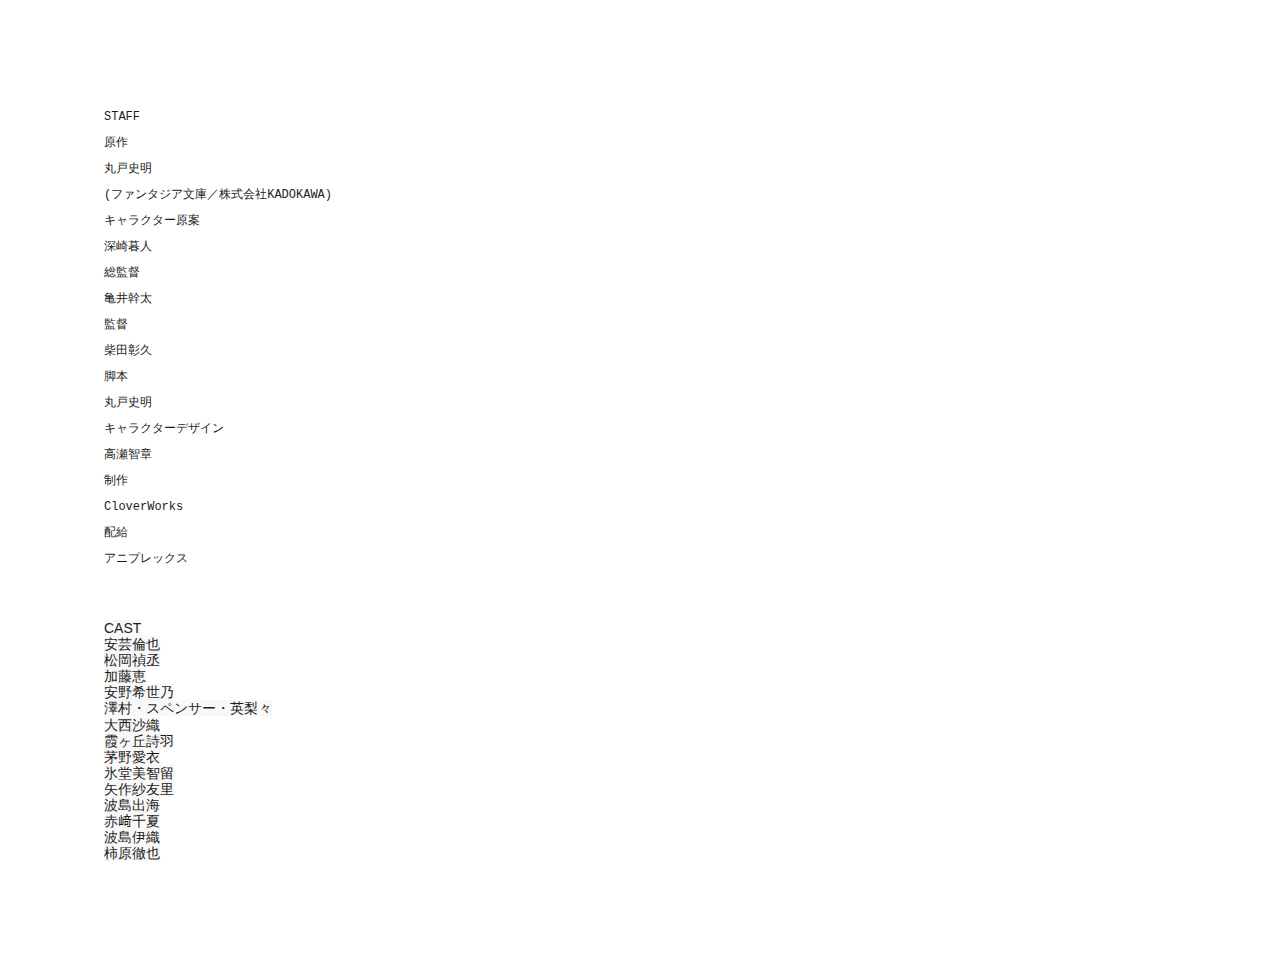
<file: text/staffcast.html>
<html>
  <head>
    <meta content="text/html; charset=UTF-8" http-equiv="content-type" />
    <style type="text/css">
      ol {
        margin: 0;
        padding: 0;
      }
      table td,
      table th {
        padding: 0;
      }
      .c3 {
        background-color: #f8f8f8;
        color: #1d1c1d;
        font-weight: 400;
        text-decoration: none;
        vertical-align: baseline;
        font-size: 10.5pt;
        font-family: 'Arial';
        font-style: normal;
      }
      .c0 {
        color: #1d1c1d;
        font-weight: 400;
        text-decoration: none;
        vertical-align: baseline;
        font-size: 9pt;
        font-family: 'Courier New';
        font-style: normal;
      }
      .c2 {
        color: #000000;
        font-weight: 400;
        text-decoration: none;
        vertical-align: baseline;
        font-size: 12pt;
        font-family: 'Arial';
        font-style: normal;
      }
      .c1 {
        padding-top: 3pt;
        padding-bottom: 3pt;
        line-height: 1.50001;
        orphans: 2;
        widows: 2;
        text-align: left;
      }
      .c4 {
        padding-top: 0pt;
        padding-bottom: 0pt;
        line-height: 1.15;
        orphans: 2;
        widows: 2;
        text-align: left;
      }
      .c6 {
        background-color: #ffffff;
        max-width: 451.4pt;
        padding: 72pt 72pt 72pt 72pt;
      }
      .c7 {
        background-color: #f8f8f8;
        font-size: 10.5pt;
        color: #1d1c1d;
      }
      .c5 {
        height: 12pt;
      }
      .title {
        padding-top: 0pt;
        color: #000000;
        font-size: 26pt;
        padding-bottom: 3pt;
        font-family: 'Arial';
        line-height: 1.15;
        page-break-after: avoid;
        orphans: 2;
        widows: 2;
        text-align: left;
      }
      .subtitle {
        padding-top: 0pt;
        color: #666666;
        font-size: 15pt;
        padding-bottom: 16pt;
        font-family: 'Arial';
        line-height: 1.15;
        page-break-after: avoid;
        orphans: 2;
        widows: 2;
        text-align: left;
      }
      li {
        color: #000000;
        font-size: 12pt;
        font-family: 'Arial';
      }
      p {
        margin: 0;
        color: #000000;
        font-size: 12pt;
        font-family: 'Arial';
      }
      h1 {
        padding-top: 20pt;
        color: #000000;
        font-size: 20pt;
        padding-bottom: 6pt;
        font-family: 'Arial';
        line-height: 1.15;
        page-break-after: avoid;
        orphans: 2;
        widows: 2;
        text-align: left;
      }
      h2 {
        padding-top: 18pt;
        color: #000000;
        font-size: 16pt;
        padding-bottom: 6pt;
        font-family: 'Arial';
        line-height: 1.15;
        page-break-after: avoid;
        orphans: 2;
        widows: 2;
        text-align: left;
      }
      h3 {
        padding-top: 16pt;
        color: #434343;
        font-size: 14pt;
        padding-bottom: 4pt;
        font-family: 'Arial';
        line-height: 1.15;
        page-break-after: avoid;
        orphans: 2;
        widows: 2;
        text-align: left;
      }
      h4 {
        padding-top: 14pt;
        color: #666666;
        font-size: 12pt;
        padding-bottom: 4pt;
        font-family: 'Arial';
        line-height: 1.15;
        page-break-after: avoid;
        orphans: 2;
        widows: 2;
        text-align: left;
      }
      h5 {
        padding-top: 12pt;
        color: #666666;
        font-size: 11pt;
        padding-bottom: 4pt;
        font-family: 'Arial';
        line-height: 1.15;
        page-break-after: avoid;
        orphans: 2;
        widows: 2;
        text-align: left;
      }
      h6 {
        padding-top: 12pt;
        color: #666666;
        font-size: 11pt;
        padding-bottom: 4pt;
        font-family: 'Arial';
        line-height: 1.15;
        page-break-after: avoid;
        font-style: italic;
        orphans: 2;
        widows: 2;
        text-align: left;
      }
    </style>
  </head>
  <body>
    <div class="c6">
      <p class="c1"><span class="c0">STAFF</span></p>
      <p class="c1"><span class="c0">&#21407;&#20316;</span></p>
      <p class="c1"><span class="c0">&#20024;&#25144;&#21490;&#26126;</span></p>
      <p class="c1">
        <span class="c0"
          >(&#12501;&#12449;&#12531;&#12479;&#12472;&#12450;&#25991;&#24235;&#65295;&#26666;&#24335;&#20250;&#31038;KADOKAWA)</span
        >
      </p>
      <p class="c1"><span class="c0">&#12461;&#12515;&#12521;&#12463;&#12479;&#12540;&#21407;&#26696;</span></p>
      <p class="c1"><span class="c0">&#28145;&#23822;&#26286;&#20154;</span></p>
      <p class="c1"><span class="c0">&#32207;&#30435;&#30563;</span></p>
      <p class="c1"><span class="c0">&#20096;&#20117;&#24185;&#22826;</span></p>
      <p class="c1"><span class="c0">&#30435;&#30563;</span></p>
      <p class="c1"><span class="c0">&#26612;&#30000;&#24432;&#20037;</span></p>
      <p class="c1"><span class="c0">&#33050;&#26412;</span></p>
      <p class="c1"><span class="c0">&#20024;&#25144;&#21490;&#26126;</span></p>
      <p class="c1">
        <span class="c0">&#12461;&#12515;&#12521;&#12463;&#12479;&#12540;&#12487;&#12470;&#12452;&#12531;</span>
      </p>
      <p class="c1"><span class="c0">&#39640;&#28716;&#26234;&#31456;</span></p>
      <p class="c1"><span class="c0">&#21046;&#20316;</span></p>
      <p class="c1"><span class="c0">CloverWorks</span></p>
      <p class="c1"><span class="c0">&#37197;&#32102;</span></p>
      <p class="c1"><span class="c0">&#12450;&#12491;&#12503;&#12524;&#12483;&#12463;&#12473;</span></p>
      <p class="c4 c5"><span class="c2"></span></p>
      <p class="c4 c5"><span class="c2"></span></p>
      <p class="c4 c5"><span class="c2"></span></p>
      <p class="c4"><span class="c3">CAST</span></p>
      <p class="c4"><span class="c3">&#23433;&#33464;&#20523;&#20063;</span></p>
      <p class="c4"><span class="c3">&#26494;&#23713;&#31118;&#19998;</span></p>
      <p class="c4"><span class="c3">&#21152;&#34276;&#24693;</span></p>
      <p class="c4"><span class="c3">&#23433;&#37326;&#24076;&#19990;&#20035;</span></p>
      <p class="c4">
        <span class="c3"
          >&#28580;&#26449;&#12539;&#12473;&#12506;&#12531;&#12469;&#12540;&#12539;&#33521;&#26792;&#12293;</span
        >
      </p>
      <p class="c4"><span class="c3">&#22823;&#35199;&#27801;&#32340;</span></p>
      <p class="c4"><span class="c3">&#38686;&#12534;&#19992;&#35433;&#32701;</span></p>
      <p class="c4"><span class="c3">&#33541;&#37326;&#24859;&#34915;</span></p>
      <p class="c4"><span class="c3">&#27703;&#22530;&#32654;&#26234;&#30041;</span></p>
      <p class="c4"><span class="c3">&#30690;&#20316;&#32023;&#21451;&#37324;</span></p>
      <p class="c4"><span class="c3">&#27874;&#23798;&#20986;&#28023;</span></p>
      <p class="c4"><span class="c3">&#36196;&#64017;&#21315;&#22799;</span></p>
      <p class="c4"><span class="c3">&#27874;&#23798;&#20234;&#32340;</span></p>
      <p class="c4"><span class="c7">&#26623;&#21407;&#24505;&#20063;</span></p>
    </div>
  </body>
</html>
</file>
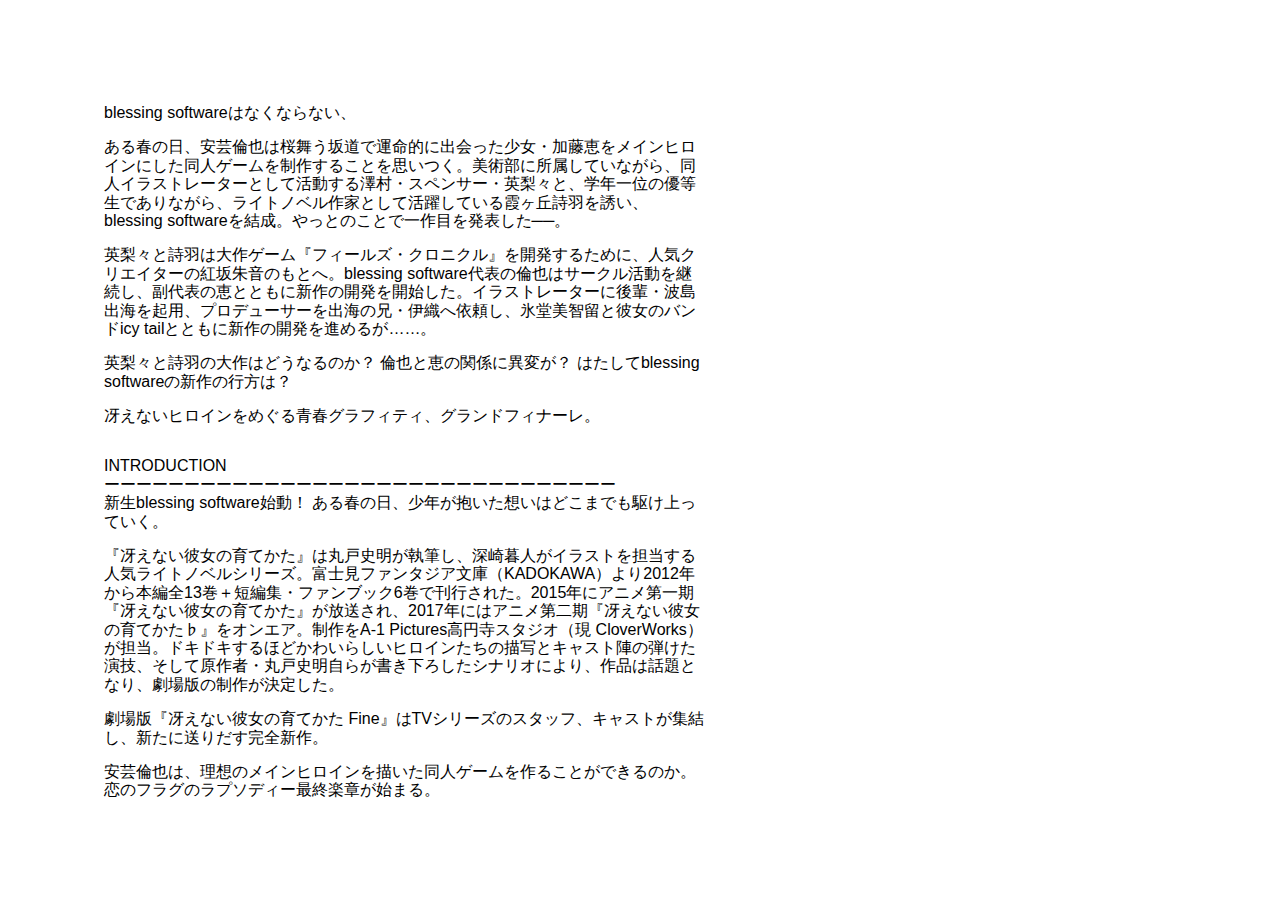
<file: text/story.html>
<html><head><meta content="text/html; charset=UTF-8" http-equiv="content-type"><style type="text/css">ol{margin:0;padding:0}table td,table th{padding:0}.c1{color:#000000;font-weight:400;text-decoration:none;vertical-align:baseline;font-size:12pt;font-family:"Arial";font-style:normal}.c0{padding-top:0pt;padding-bottom:0pt;line-height:1.15;orphans:2;widows:2;text-align:left}.c3{background-color:#ffffff;max-width:451.4pt;padding:72pt 72pt 72pt 72pt}.c2{height:12pt}.title{padding-top:0pt;color:#000000;font-size:26pt;padding-bottom:3pt;font-family:"Arial";line-height:1.15;page-break-after:avoid;orphans:2;widows:2;text-align:left}.subtitle{padding-top:0pt;color:#666666;font-size:15pt;padding-bottom:16pt;font-family:"Arial";line-height:1.15;page-break-after:avoid;orphans:2;widows:2;text-align:left}li{color:#000000;font-size:12pt;font-family:"Arial"}p{margin:0;color:#000000;font-size:12pt;font-family:"Arial"}h1{padding-top:20pt;color:#000000;font-size:20pt;padding-bottom:6pt;font-family:"Arial";line-height:1.15;page-break-after:avoid;orphans:2;widows:2;text-align:left}h2{padding-top:18pt;color:#000000;font-size:16pt;padding-bottom:6pt;font-family:"Arial";line-height:1.15;page-break-after:avoid;orphans:2;widows:2;text-align:left}h3{padding-top:16pt;color:#434343;font-size:14pt;padding-bottom:4pt;font-family:"Arial";line-height:1.15;page-break-after:avoid;orphans:2;widows:2;text-align:left}h4{padding-top:14pt;color:#666666;font-size:12pt;padding-bottom:4pt;font-family:"Arial";line-height:1.15;page-break-after:avoid;orphans:2;widows:2;text-align:left}h5{padding-top:12pt;color:#666666;font-size:11pt;padding-bottom:4pt;font-family:"Arial";line-height:1.15;page-break-after:avoid;orphans:2;widows:2;text-align:left}h6{padding-top:12pt;color:#666666;font-size:11pt;padding-bottom:4pt;font-family:"Arial";line-height:1.15;page-break-after:avoid;font-style:italic;orphans:2;widows:2;text-align:left}</style></head><body><div class="c3"><p class="c0"><span class="c1">blessing software&#12399;&#12394;&#12367;&#12394;&#12425;&#12394;&#12356;&#12289;</span></p><p class="c0 c2"><span class="c1"></span></p><p class="c0"><span class="c1">&#12354;&#12427;&#26149;&#12398;&#26085;&#12289;&#23433;&#33464;&#20523;&#20063;&#12399;&#26716;&#33310;&#12358;&#22338;&#36947;&#12391;&#36939;&#21629;&#30340;&#12395;&#20986;&#20250;&#12387;&#12383;&#23569;&#22899;&#12539;&#21152;&#34276;&#24693;&#12434;&#12513;&#12452;&#12531;&#12498;&#12525;&#12452;&#12531;&#12395;&#12375;&#12383;&#21516;&#20154;&#12466;&#12540;&#12512;&#12434;&#21046;&#20316;&#12377;&#12427;&#12371;&#12392;&#12434;&#24605;&#12356;&#12388;&#12367;&#12290;&#32654;&#34899;&#37096;&#12395;&#25152;&#23646;&#12375;&#12390;&#12356;&#12394;&#12364;&#12425;&#12289;&#21516;&#20154;&#12452;&#12521;&#12473;&#12488;&#12524;&#12540;&#12479;&#12540;&#12392;&#12375;&#12390;&#27963;&#21205;&#12377;&#12427;&#28580;&#26449;&#12539;&#12473;&#12506;&#12531;&#12469;&#12540;&#12539;&#33521;&#26792;&#12293;&#12392;&#12289;&#23398;&#24180;&#19968;&#20301;&#12398;&#20778;&#31561;&#29983;&#12391;&#12354;&#12426;&#12394;&#12364;&#12425;&#12289;&#12521;&#12452;&#12488;&#12494;&#12505;&#12523;&#20316;&#23478;&#12392;&#12375;&#12390;&#27963;&#36493;&#12375;&#12390;&#12356;&#12427;&#38686;&#12534;&#19992;&#35433;&#32701;&#12434;&#35480;&#12356;&#12289;blessing software&#12434;&#32080;&#25104;&#12290;&#12420;&#12387;&#12392;&#12398;&#12371;&#12392;&#12391;&#19968;&#20316;&#30446;&#12434;&#30330;&#34920;&#12375;&#12383;&#9472;&#9472;&#12290;<br></span></p><p class="c0 c2"><span class="c1"></span></p><p class="c0"><span class="c1">&#33521;&#26792;&#12293;&#12392;&#35433;&#32701;&#12399;&#22823;&#20316;&#12466;&#12540;&#12512;&#12302;&#12501;&#12451;&#12540;&#12523;&#12474;&#12539;&#12463;&#12525;&#12491;&#12463;&#12523;&#12303;&#12434;&#38283;&#30330;&#12377;&#12427;&#12383;&#12417;&#12395;&#12289;&#20154;&#27671;&#12463;&#12522;&#12456;&#12452;&#12479;&#12540;&#12398;&#32005;&#22338;&#26417;&#38899;&#12398;&#12418;&#12392;&#12408;&#12290;blessing software&#20195;&#34920;&#12398;&#20523;&#20063;&#12399;&#12469;&#12540;&#12463;&#12523;&#27963;&#21205;&#12434;&#32153;&#32154;&#12375;&#12289;&#21103;&#20195;&#34920;&#12398;&#24693;&#12392;&#12392;&#12418;&#12395;&#26032;&#20316;&#12398;&#38283;&#30330;&#12434;&#38283;&#22987;&#12375;&#12383;&#12290;&#12452;&#12521;&#12473;&#12488;&#12524;&#12540;&#12479;&#12540;&#12395;&#24460;&#36649;&#12539;&#27874;&#23798;&#20986;&#28023;&#12434;&#36215;&#29992;&#12289;&#12503;&#12525;&#12487;&#12517;&#12540;&#12469;&#12540;&#12434;&#20986;&#28023;&#12398;&#20804;&#12539;&#20234;&#32340;&#12408;&#20381;&#38972;&#12375;&#12289;&#27703;&#22530;&#32654;&#26234;&#30041;&#12392;&#24444;&#22899;&#12398;&#12496;&#12531;&#12489;icy tail&#12392;&#12392;&#12418;&#12395;&#26032;&#20316;&#12398;&#38283;&#30330;&#12434;&#36914;&#12417;&#12427;&#12364;&hellip;&hellip;&#12290;</span></p><p class="c0 c2"><span class="c1"></span></p><p class="c0"><span class="c1">&#33521;&#26792;&#12293;&#12392;&#35433;&#32701;&#12398;&#22823;&#20316;&#12399;&#12393;&#12358;&#12394;&#12427;&#12398;&#12363;&#65311; &#20523;&#20063;&#12392;&#24693;&#12398;&#38306;&#20418;&#12395;&#30064;&#22793;&#12364;&#65311; &#12399;&#12383;&#12375;&#12390;blessing software&#12398;&#26032;&#20316;&#12398;&#34892;&#26041;&#12399;&#65311;</span></p><p class="c0 c2"><span class="c1"></span></p><p class="c0"><span class="c1">&#20916;&#12360;&#12394;&#12356;&#12498;&#12525;&#12452;&#12531;&#12434;&#12417;&#12368;&#12427;&#38738;&#26149;&#12464;&#12521;&#12501;&#12451;&#12486;&#12451;&#12289;&#12464;&#12521;&#12531;&#12489;&#12501;&#12451;&#12490;&#12540;&#12524;&#12290;</span></p><p class="c0 c2"><span class="c1"></span></p><p class="c0 c2"><span class="c1"></span></p><p class="c0"><span class="c1">INTRODUCTION</span></p><p class="c0"><span class="c1">&#12540;&#12540;&#12540;&#12540;&#12540;&#12540;&#12540;&#12540;&#12540;&#12540;&#12540;&#12540;&#12540;&#12540;&#12540;&#12540;&#12540;&#12540;&#12540;&#12540;&#12540;&#12540;&#12540;&#12540;&#12540;&#12540;&#12540;&#12540;&#12540;&#12540;&#12540;&#12540;</span></p><p class="c0"><span class="c1">&#26032;&#29983;blessing software&#22987;&#21205;&#65281; &#12354;&#12427;&#26149;&#12398;&#26085;&#12289;&#23569;&#24180;&#12364;&#25265;&#12356;&#12383;&#24819;&#12356;&#12399;&#12393;&#12371;&#12414;&#12391;&#12418;&#39366;&#12369;&#19978;&#12387;&#12390;&#12356;&#12367;&#12290;</span></p><p class="c0 c2"><span class="c1"></span></p><p class="c0"><span class="c1">&#12302;&#20916;&#12360;&#12394;&#12356;&#24444;&#22899;&#12398;&#32946;&#12390;&#12363;&#12383;&#12303;&#12399;&#20024;&#25144;&#21490;&#26126;&#12364;&#22519;&#31558;&#12375;&#12289;&#28145;&#23822;&#26286;&#20154;&#12364;&#12452;&#12521;&#12473;&#12488;&#12434;&#25285;&#24403;&#12377;&#12427;&#20154;&#27671;&#12521;&#12452;&#12488;&#12494;&#12505;&#12523;&#12471;&#12522;&#12540;&#12474;&#12290;&#23500;&#22763;&#35211;&#12501;&#12449;&#12531;&#12479;&#12472;&#12450;&#25991;&#24235;&#65288;KADOKAWA&#65289;&#12424;&#12426;2012&#24180;&#12363;&#12425;&#26412;&#32232;&#20840;13&#24059;&#65291;&#30701;&#32232;&#38598;&#12539;&#12501;&#12449;&#12531;&#12502;&#12483;&#12463;6&#24059;&#12391;&#21002;&#34892;&#12373;&#12428;&#12383;&#12290;2015&#24180;&#12395;&#12450;&#12491;&#12513;&#31532;&#19968;&#26399;&#12302;&#20916;&#12360;&#12394;&#12356;&#24444;&#22899;&#12398;&#32946;&#12390;&#12363;&#12383;&#12303;&#12364;&#25918;&#36865;&#12373;&#12428;&#12289;2017&#24180;&#12395;&#12399;&#12450;&#12491;&#12513;&#31532;&#20108;&#26399;&#12302;&#20916;&#12360;&#12394;&#12356;&#24444;&#22899;&#12398;&#32946;&#12390;&#12363;&#12383;&#9837;&#12303;&#12434;&#12458;&#12531;&#12456;&#12450;&#12290;&#21046;&#20316;&#12434;A-1 Pictures&#39640;&#20870;&#23546;&#12473;&#12479;&#12472;&#12458;&#65288;&#29694; CloverWorks&#65289;&#12364;&#25285;&#24403;&#12290;&#12489;&#12461;&#12489;&#12461;&#12377;&#12427;&#12411;&#12393;&#12363;&#12431;&#12356;&#12425;&#12375;&#12356;&#12498;&#12525;&#12452;&#12531;&#12383;&#12385;&#12398;&#25551;&#20889;&#12392;&#12461;&#12515;&#12473;&#12488;&#38499;&#12398;&#24382;&#12369;&#12383;&#28436;&#25216;&#12289;&#12381;&#12375;&#12390;&#21407;&#20316;&#32773;&#12539;&#20024;&#25144;&#21490;&#26126;&#33258;&#12425;&#12364;&#26360;&#12365;&#19979;&#12429;&#12375;&#12383;&#12471;&#12490;&#12522;&#12458;&#12395;&#12424;&#12426;&#12289;&#20316;&#21697;&#12399;&#35441;&#38988;&#12392;&#12394;&#12426;&#12289;&#21127;&#22580;&#29256;&#12398;&#21046;&#20316;&#12364;&#27770;&#23450;&#12375;&#12383;&#12290;</span></p><p class="c0 c2"><span class="c1"></span></p><p class="c0"><span class="c1">&#21127;&#22580;&#29256;&#12302;&#20916;&#12360;&#12394;&#12356;&#24444;&#22899;&#12398;&#32946;&#12390;&#12363;&#12383; Fine&#12303;&#12399;TV&#12471;&#12522;&#12540;&#12474;&#12398;&#12473;&#12479;&#12483;&#12501;&#12289;&#12461;&#12515;&#12473;&#12488;&#12364;&#38598;&#32080;&#12375;&#12289;&#26032;&#12383;&#12395;&#36865;&#12426;&#12384;&#12377;&#23436;&#20840;&#26032;&#20316;&#12290;</span></p><p class="c0 c2"><span class="c1"></span></p><p class="c0"><span class="c1">&#23433;&#33464;&#20523;&#20063;&#12399;&#12289;&#29702;&#24819;&#12398;&#12513;&#12452;&#12531;&#12498;&#12525;&#12452;&#12531;&#12434;&#25551;&#12356;&#12383;&#21516;&#20154;&#12466;&#12540;&#12512;&#12434;&#20316;&#12427;&#12371;&#12392;&#12364;&#12391;&#12365;&#12427;&#12398;&#12363;&#12290;&#24651;&#12398;&#12501;&#12521;&#12464;&#12398;&#12521;&#12503;&#12477;&#12487;&#12451;&#12540;&#26368;&#32066;&#27005;&#31456;&#12364;&#22987;&#12414;&#12427;&#12290;</span></p></div></body></html>
</file>
